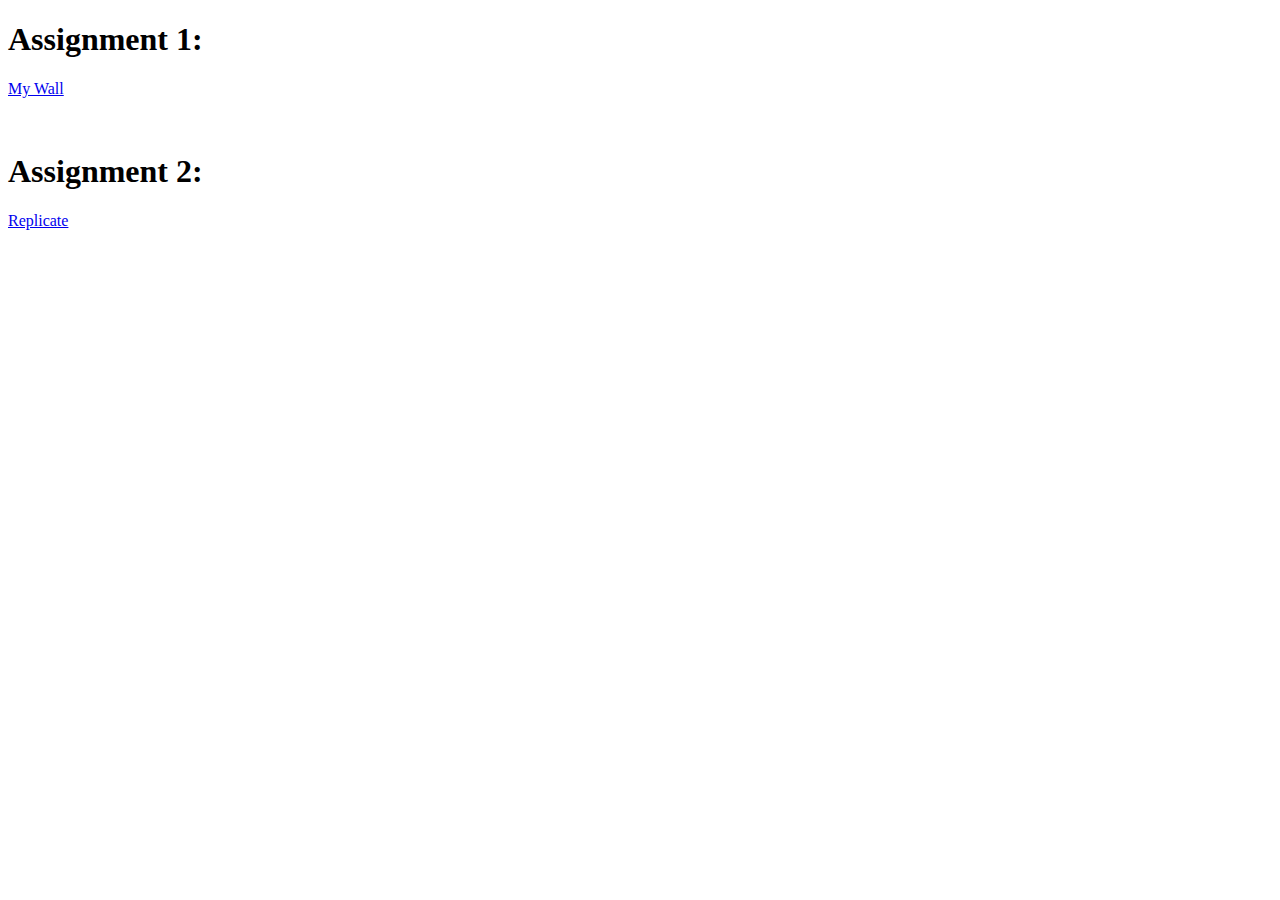
<file: index.html>
<!DOCTYPE html>

<head>
  <title>SF Training Tasks</title>
</head>


<body>
	<h1>Assignment 1:</h1>
	<p><a href="https://petalsonwind.github.io">My Wall</a></p>
	<br>
	<h1>Assignment 2:</h1>
	<p><a href="page_a1.html">Replicate</a></p>
</body>
</file>
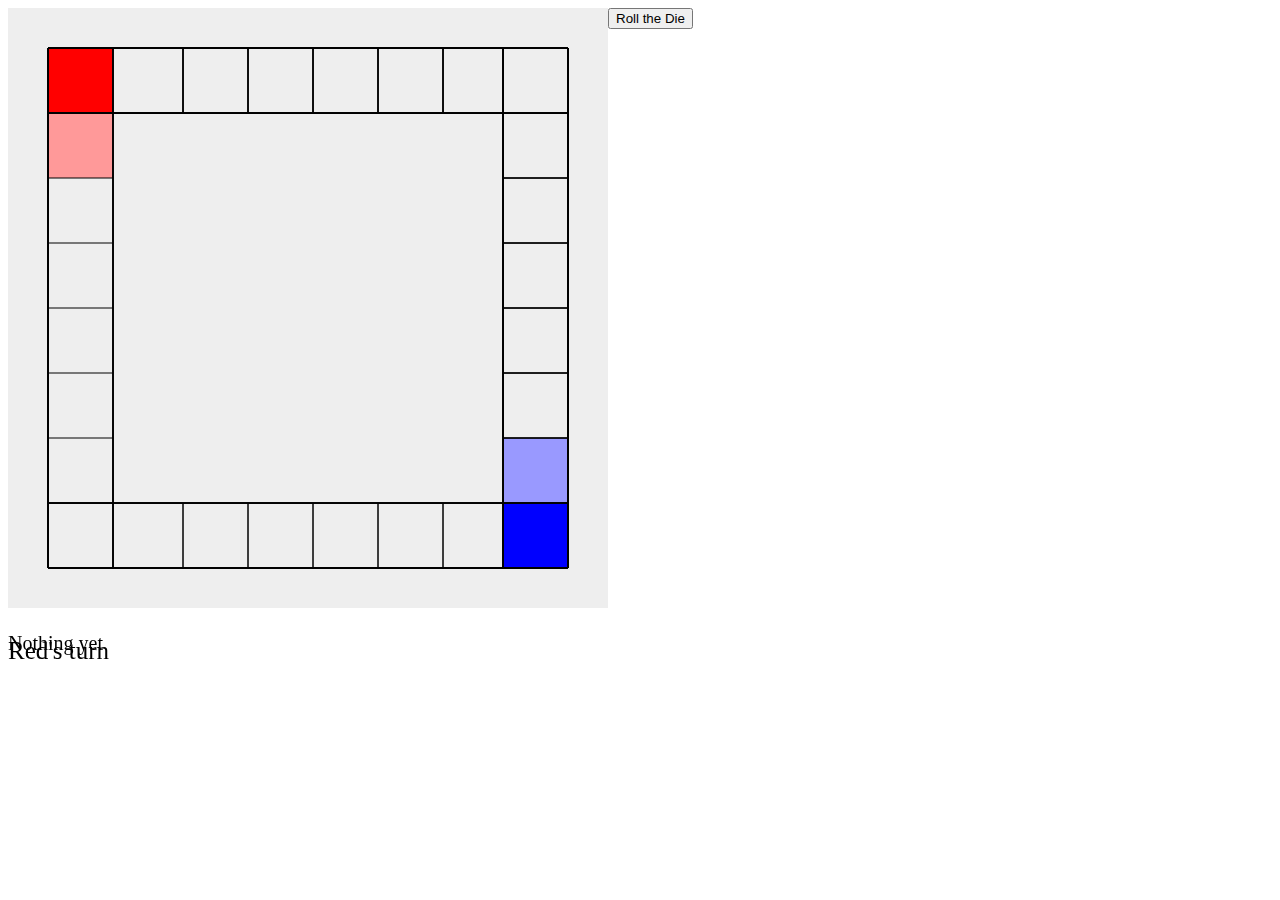
<file: ludo.html>
<!DOCTYPE html>

<html>

	<head>
		<title>Ludo</title>
		 <meta name="viewport" content="width=device-width, initial-scale=1.0"> 
		 <link rel="stylesheet" type="text/css" href="ludostyle.css" >
		 <meta charset="utf-8"/>
	</head>



	<body>
		<div id='CanvasContainer'>
		
			<canvas id="myCanvas" width="600px" height="600px">
		 		<script type="text/javascript" src="ludoscript.js"></script>
		 				
			</canvas>

			<script type="text/javascript" src="ludorules.js"> </script>
			<button type="button" id="dice" onclick="move()">Roll the Die</button>
			<p id="winner">Red's turn </p>
			<p id="display"> Nothing yet </p>

		</div>



		
	</body>



</html>
</file>
<file: ludostyle.css>
#myCanvas {
	width: 800;
	height: 600;
	background-color: #eeeeee;
	display: inline;
}

#CanvasConatiner {
	text-align: center;
}

#dice {
	margin: 100px, 50px;
	position: fixed;
	bottom: 270;
	right: 650;
}

#display {
	border: 0;
	box-shadow: 0;
	font-size: 20px;
	position: fixed;
	right: 800;
}

#winner {
	font-size: 25px;
}

p{
	position: fixed;
	right: 650;
}
</file>
